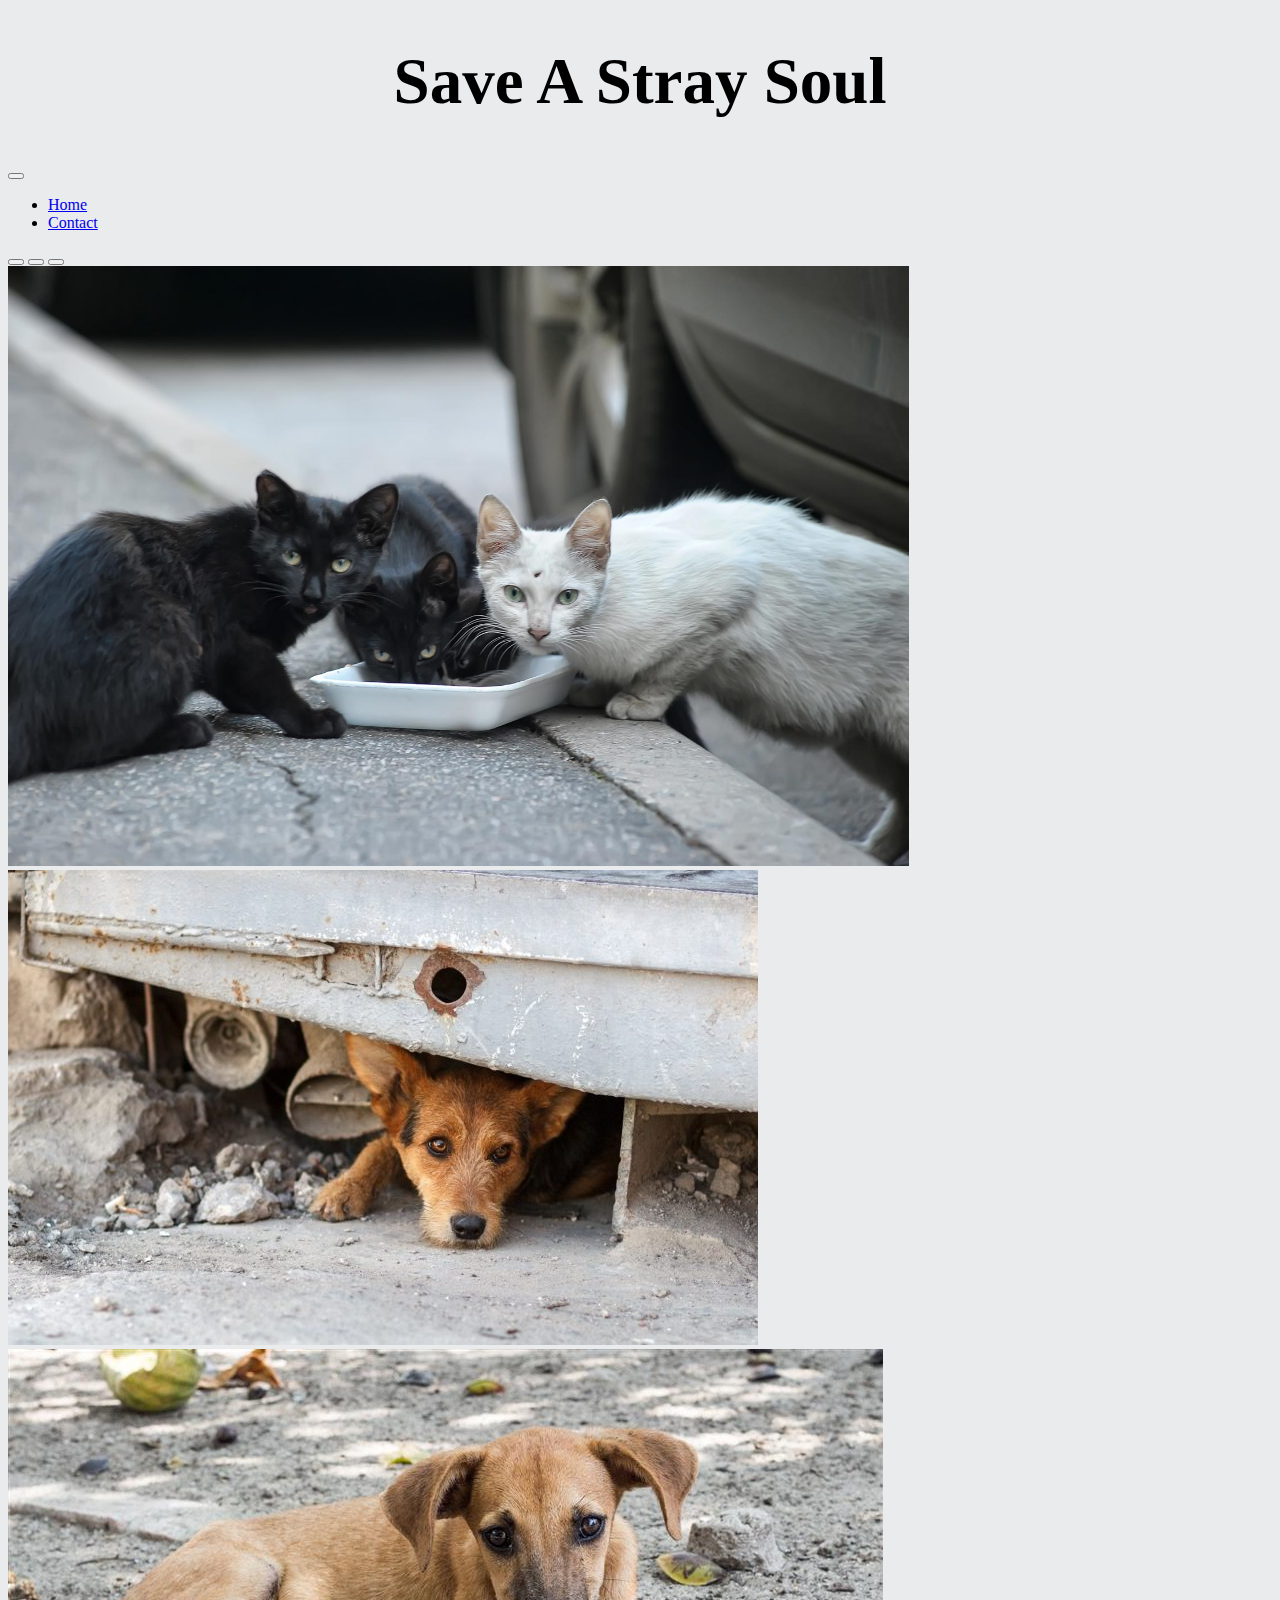
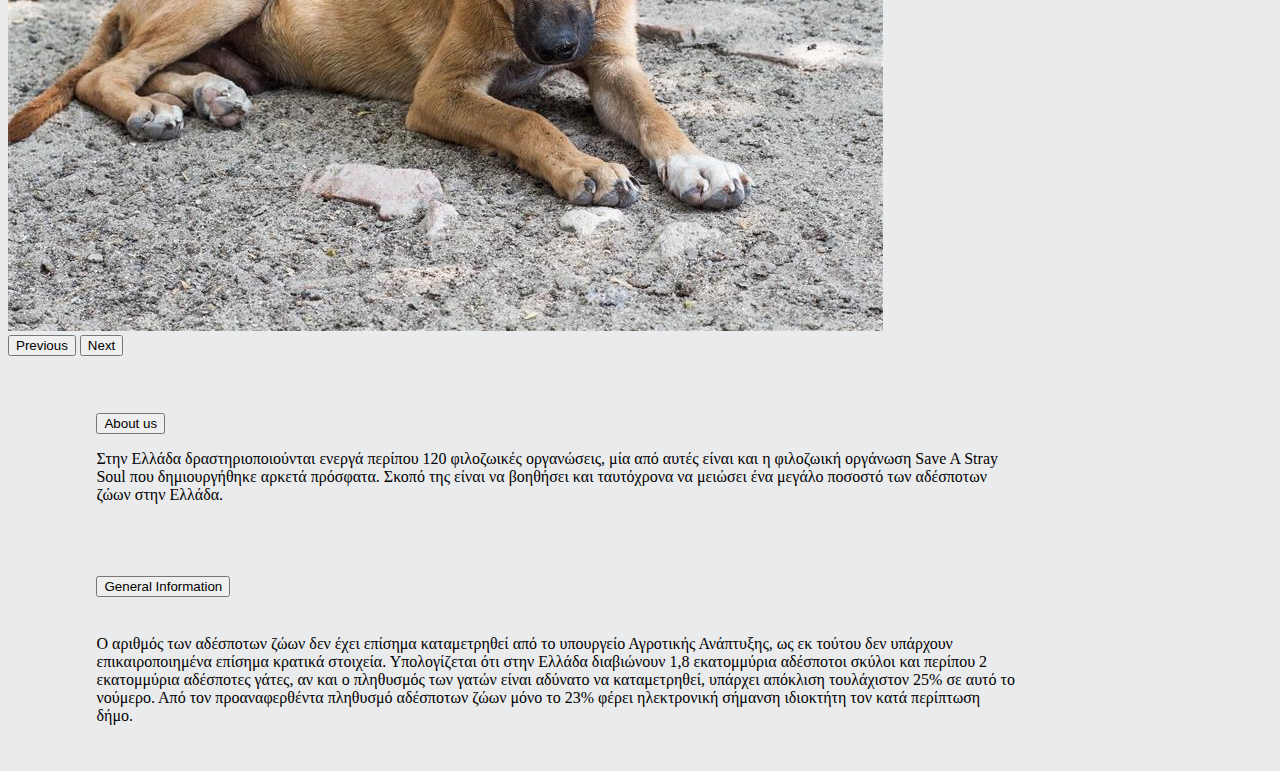
<file: index.html>
<!DOCTYPE html>
<html>

<head>
  <link href="https://cdn.jsdelivr.net/npm/bootstrap@5.0.2/dist/css/bootstrap.min.css" rel="stylesheet"
    integrity="sha384-EVSTQN3/azprG1Anm3QDgpJLIm9Nao0Yz1ztcQTwFspd3yD65VohhpuuCOmLASjC" crossorigin="anonymous" />
  <link rel="stylesheet" href="css/styles.css" />

  <title>Save a stray soul</title>
</head>

<body>
  <div class="title">
    <h1 id="size">Save A Stray Soul</h1>
  </div>

  <nav class="navbar navbar-expand-lg navbar-light bg-light">
    <div class="container-fluid">
      <button class="navbar-toggler" type="button" data-bs-toggle="collapse" data-bs-target="#navbarNavDropdown"
        aria-controls="navbarNavDropdown" aria-expanded="false" aria-label="Toggle navigation">
        <span class="navbar-toggler-icon"></span>
      </button>
      <div class="collapse navbar-collapse" id="navbarNavDropdown">
        <ul class="navbar-nav">
          <li class="nav-item">
            <a class="nav-link active" aria-current="page" href="index.html">Home</a>
          </li>
          <li class="nav-item">
            <a class="nav-link active" aria-current="page" href="contact.html">Contact</a>
          </li>
        </ul>
      </div>
    </div>
  </nav>
  <div class="container">
    <div id="carouselExampleIndicators" class="carousel slide" data-bs-ride="carousel">
      <div class="carousel-indicators">
        <button type="button" data-bs-target="#carouselExampleIndicators" data-bs-slide-to="0" class="active"
          aria-current="true" aria-label="Slide 1"></button>
        <button type="button" data-bs-target="#carouselExampleIndicators" data-bs-slide-to="1"
          aria-label="Slide 2"></button>
        <button type="button" data-bs-target="#carouselExampleIndicators" data-bs-slide-to="2"
          aria-label="Slide 3"></button>
      </div>
      <div class="carousel-inner">
        <div class="carousel-item active">
          <img src="images/one.jpg" class="d-block w-100" alt="..." />
        </div>
        <div class="carousel-item">
          <img src="images/two.jpg" class="d-block w-100" alt="..." />
        </div>
        <div class="carousel-item">
          <img src="images/five.jpg" class="d-block w-100" alt="..." />
        </div>
      </div>
      <button class="carousel-control-prev" type="button" data-bs-target="#carouselExampleIndicators"
        data-bs-slide="prev">
        <span class="carousel-control-prev-icon" aria-hidden="true"></span>
        <span class="visually-hidden">Previous</span>
      </button>
      <button class="carousel-control-next" type="button" data-bs-target="#carouselExampleIndicators"
        data-bs-slide="next">
        <span class="carousel-control-next-icon" aria-hidden="true"></span>
        <span class="visually-hidden">Next</span>
      </button>
    </div>
  </div>

  <div class="center">
    <button type="button" class="btn btn-dark">About us</button>
  </div>
  <div>
    <p>
      Στην Ελλάδα δραστηριοποιούνται ενεργά περίπου 120 φιλοζωικές οργανώσεις,
      μία από αυτές είναι και η φιλοζωική οργάνωση Save A Stray Soul που
      δημιουργήθηκε αρκετά πρόσφατα. Σκοπό της είναι να βοηθήσει και
      ταυτόχρονα να μειώσει ένα μεγάλο ποσοστό των αδέσποτων ζώων στην Ελλάδα.
    </p>
  </div>
  <div class="center">
    <button type="button" class="btn btn-dark">General Information</button>
  </div>
  <div id="text">
    Ο αριθμός των αδέσποτων ζώων δεν έχει επίσημα καταμετρηθεί από το
    υπουργείο Αγροτικής Ανάπτυξης, ως εκ τούτου δεν υπάρχουν επικαιροποιημένα
    επίσημα κρατικά στοιχεία. Υπολογίζεται ότι στην Ελλάδα διαβιώνουν 1,8
    εκατομμύρια αδέσποτοι σκύλοι και περίπου 2 εκατομμύρια αδέσποτες γάτες, αν
    και ο πληθυσμός των γατών είναι αδύνατο να καταμετρηθεί, υπάρχει απόκλιση
    τουλάχιστον 25% σε αυτό το νούμερο. Από τον προαναφερθέντα πληθυσμό
    αδέσποτων ζώων μόνο το 23% φέρει ηλεκτρονική σήμανση ιδιοκτήτη τον κατά
    περίπτωση δήμο.
  </div>
  <script src="https://cdn.jsdelivr.net/npm/bootstrap@5.0.2/dist/js/bootstrap.bundle.min.js"
    integrity="sha384-MrcW6ZMFYlzcLA8Nl+NtUVF0sA7MsXsP1UyJoMp4YLEuNSfAP+JcXn/tWtIaxVXM"
    crossorigin="anonymous"></script>
</body>

</html>
</file>
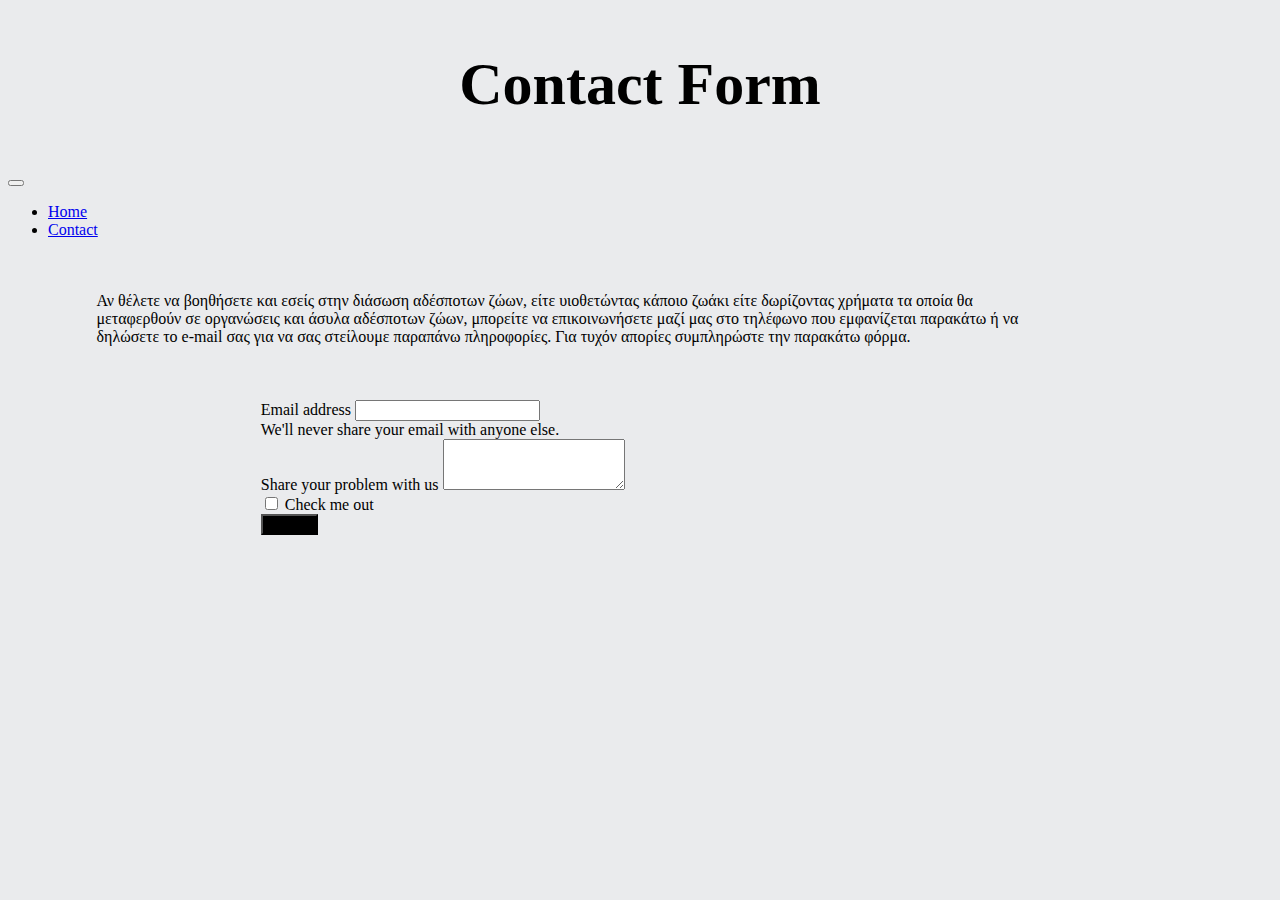
<file: contact.html>
<!DOCTYPE html>
<html>

<head>
  <title>contact</title>
  <link href="https://cdn.jsdelivr.net/npm/bootstrap@5.0.2/dist/css/bootstrap.min.css" rel="stylesheet"
    integrity="sha384-EVSTQN3/azprG1Anm3QDgpJLIm9Nao0Yz1ztcQTwFspd3yD65VohhpuuCOmLASjC" crossorigin="anonymous" />
  <link rel="stylesheet" href="css/styles.css" />
</head>

<body>
  <div class="title">
    <h2 id="font">Contact Form</h2>
  </div>
  <nav class="navbar navbar-expand-lg navbar-light bg-light">
    <div class="container-fluid">
      <button class="navbar-toggler" type="button" data-bs-toggle="collapse" data-bs-target="#navbarNavDropdown"
        aria-controls="navbarNavDropdown" aria-expanded="false" aria-label="Toggle navigation">
        <span class="navbar-toggler-icon"></span>
      </button>
      <div class="collapse navbar-collapse" id="navbarNavDropdown">
        <ul class="navbar-nav">
          <li class="nav-item">
            <a class="nav-link active" aria-current="page" href="index.html">Home</a>
          </li>
          <li class="nav-item">
            <a class="nav-link active" aria-current="page" href="contact.html">Contact</a>
          </li>
        </ul>
      </div>
    </div>
  </nav>
  <p id="text">
    Αν θέλετε να βοηθήσετε και εσείς στην διάσωση αδέσποτων ζώων, είτε
    υιοθετώντας κάποιο ζωάκι είτε δωρίζοντας χρήματα τα οποία θα μεταφερθούν
    σε οργανώσεις και άσυλα αδέσποτων ζώων, μπορείτε να επικοινωνήσετε μαζί
    μας στο τηλέφωνο που εμφανίζεται παρακάτω ή να δηλώσετε το e-mail σας για
    να σας στείλουμε παραπάνω πληροφορίες. Για τυχόν απορίες συμπληρώστε την
    παρακάτω φόρμα.
  </p>
  <form>
    <div class="mb-3">
      <label for="exampleInputEmail1" class="form-label">Email address</label>
      <input type="email" class="form-control" id="exampleInputEmail1" aria-describedby="emailHelp" />
      <div id="emailHelp" class="form-text">
        We'll never share your email with anyone else.
      </div>
    </div>
    <div class="mb-3">
      <label for="exampleFormControlTextarea1" class="form-label">Share your problem with us</label>
      <textarea class="form-control" id="exampleFormControlTextarea1" rows="3"></textarea>
    </div>
    <div class="mb-3 form-check">
      <input type="checkbox" class="form-check-input" id="exampleCheck1" />
      <label class="form-check-label" for="exampleCheck1">Check me out</label>
    </div>
    <button type="submit" class="btn btn-primary">Submit</button>
  </form>
  <script>
    src =
      "https://cdn.jsdelivr.net/npm/bootstrap@5.0.2/dist/js/bootstrap.bundle.min.js";
    integrity =
      "sha384-MrcW6ZMFYlzcLA8Nl+NtUVF0sA7MsXsP1UyJoMp4YLEuNSfAP+JcXn/tWtIaxVXM";
    crossorigin = "anonymous";
  </script>
</body>

</html>
</file>
<file: css/styles.css>
.title {
    color: black;
    text-align: center;
    font-family: fantasy;
}

#font {
    font-size: 60px;
}

#size {
    font-size: 65px;
}

.carousel-item img {
    max-width: 100%;
    max-height: 600px;
}

.center {
    margin-left: 07%;
    padding-top: 1.5cm;
}

form {
    margin-left: 20%;
    margin-right: 20%;
}

.btn-primary {
    background-color: black;
}

.paragraph {
    margin-left: 07%;
    margin-right: 20%;
}

#padding {
    padding-bottom: 10%;
}

#text {
    padding-top: 1cm;
    padding-bottom: 1cm;
    margin-left: 07%;
    margin-right: 20%;
}

p {
    margin-left: 07%;
    margin-right: 20%;
}

body {
    background-color: rgb(234, 235, 237);
}
</file>
